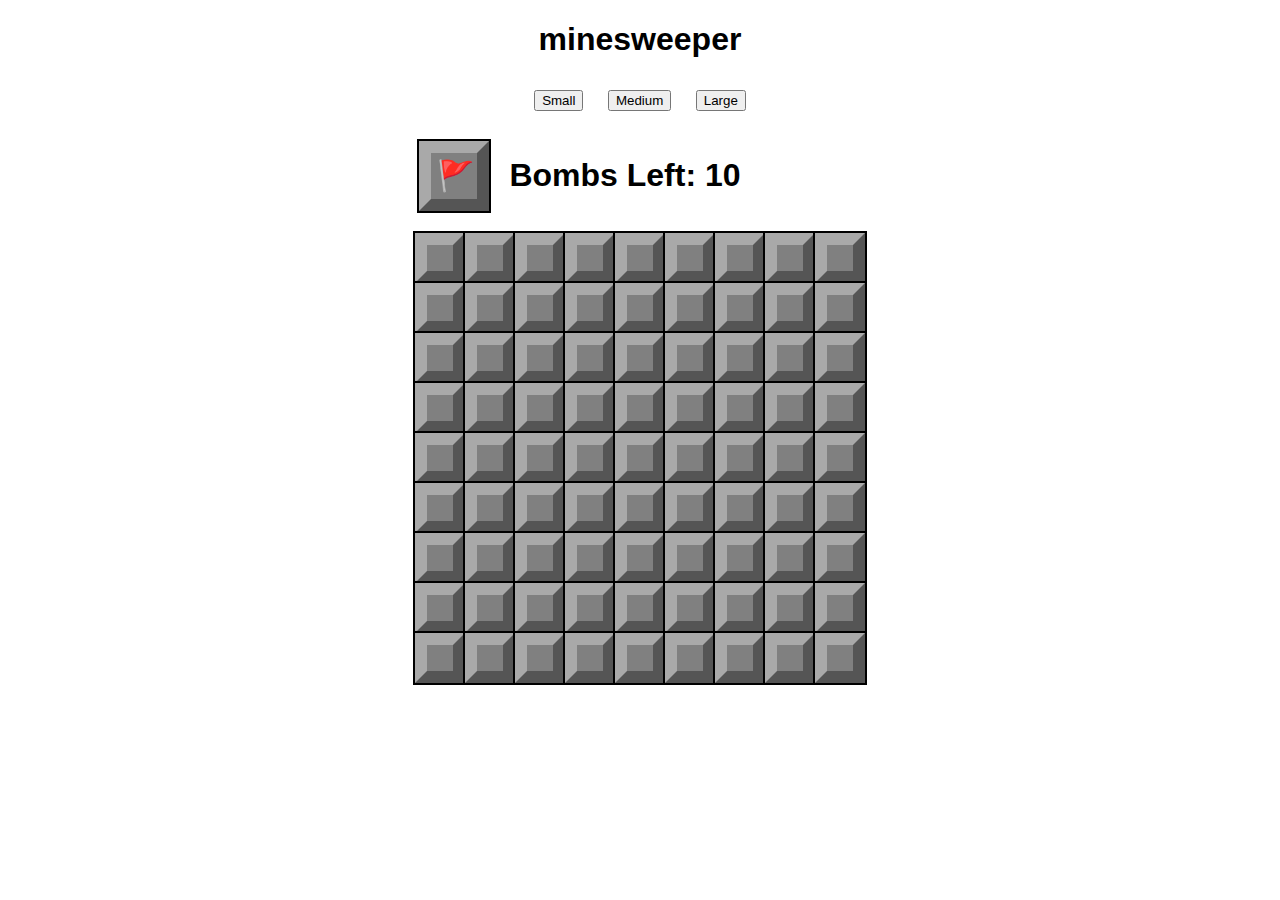
<file: minesweeper.html>
<!DOCTYPE html>
<html>
    <head>
        <meta charset="UTF-8" />
        <title>minesweeper</title>
        <meta name="viewport" content="width=device-width,initial-scale=1,user-scalable = no" />
        <link rel="stylesheet" href="minesweeper.css" />
        <script src="minesweeper.js"></script>
    </head>

    <body>
        <h1>minesweeper</h1>
        <button id="small-button" style="margin: 10px;">Small</button>
        <button id="medium-button" style="margin: 10px;">Medium</button>
        <button id="large-button" style="margin: 10px;">Large</button>
        
        <div class="game-display">
            <button id="flag-button" style="margin: 10px;">🚩</button>
            <h1 style="margin: 10px;">Bombs Left: <span id="bombs_left">0</span></h1>
            <hw style="margin: 10px;"><span id="timer"></span></hw>
        </div>
        <div id="board"></div>
    </body>
</html>
</file>
<file: minesweeper.css>
body {
    font-family: Arial, Helvetica, sans-serif;
    text-align: center;
}

#board {
    width: 750px;
    height: 750px;
    background-color: gray;
    border: 2px solid black;
    margin: auto;
    display: flex;
    flex-wrap: wrap;
}

.tile {
    font-weight: 900;
    width: 26px;
    height: 26px;
    border: 12px solid darkgray;
    outline: 2px solid black;
    border-style: outset;
    font-size: 30px;
    display: flex;
    justify-content: center;
    align-items: center;
}

#timer{
    width: 100px; /* Set the desired width for the timer */
    display: inline-block;
    font-size: large;
}

.game-display{
    display: flex;
    flex-direction: row;
    justify-content: center; 
    align-items: center;
    margin: 10px;
}

#flag-button {
    width: 70px;
    height: 70px;
    font-size: 30px;

    justify-content: center;
    align-items: center;
}

.flag_on {
    background-color: lightgray;

    border: 12px solid gray;
    outline: 2px solid black;
    border-style: outset;
}

.flag_off {
    background-color: gray;

    border: 12px solid darkgray;
    outline: 2px solid black;
    border-style: outset;
}


.discovered {
    background-color: lightgrey;
    border-color: lightgrey;
    border-style: solid;
}

.flag {
    color: red;
    font-size: 20px;
}

.bomb {
    color: black;
    background-color: red;
    background-color: red;
    border-color: red;
    border-style: solid;
}

.x1 {
    color: blue;
}

.x2 {
    color: green;
}

.x3 {
    color: red;
}

.x4 {
    color: purple;
}

.x5 {
    color: blueviolet;
}

.x6 {
    color: blueviolet;
}

.x7 {
    color: blueviolet;
}

.x8 {
    color: blueviolet;
}
</file>
